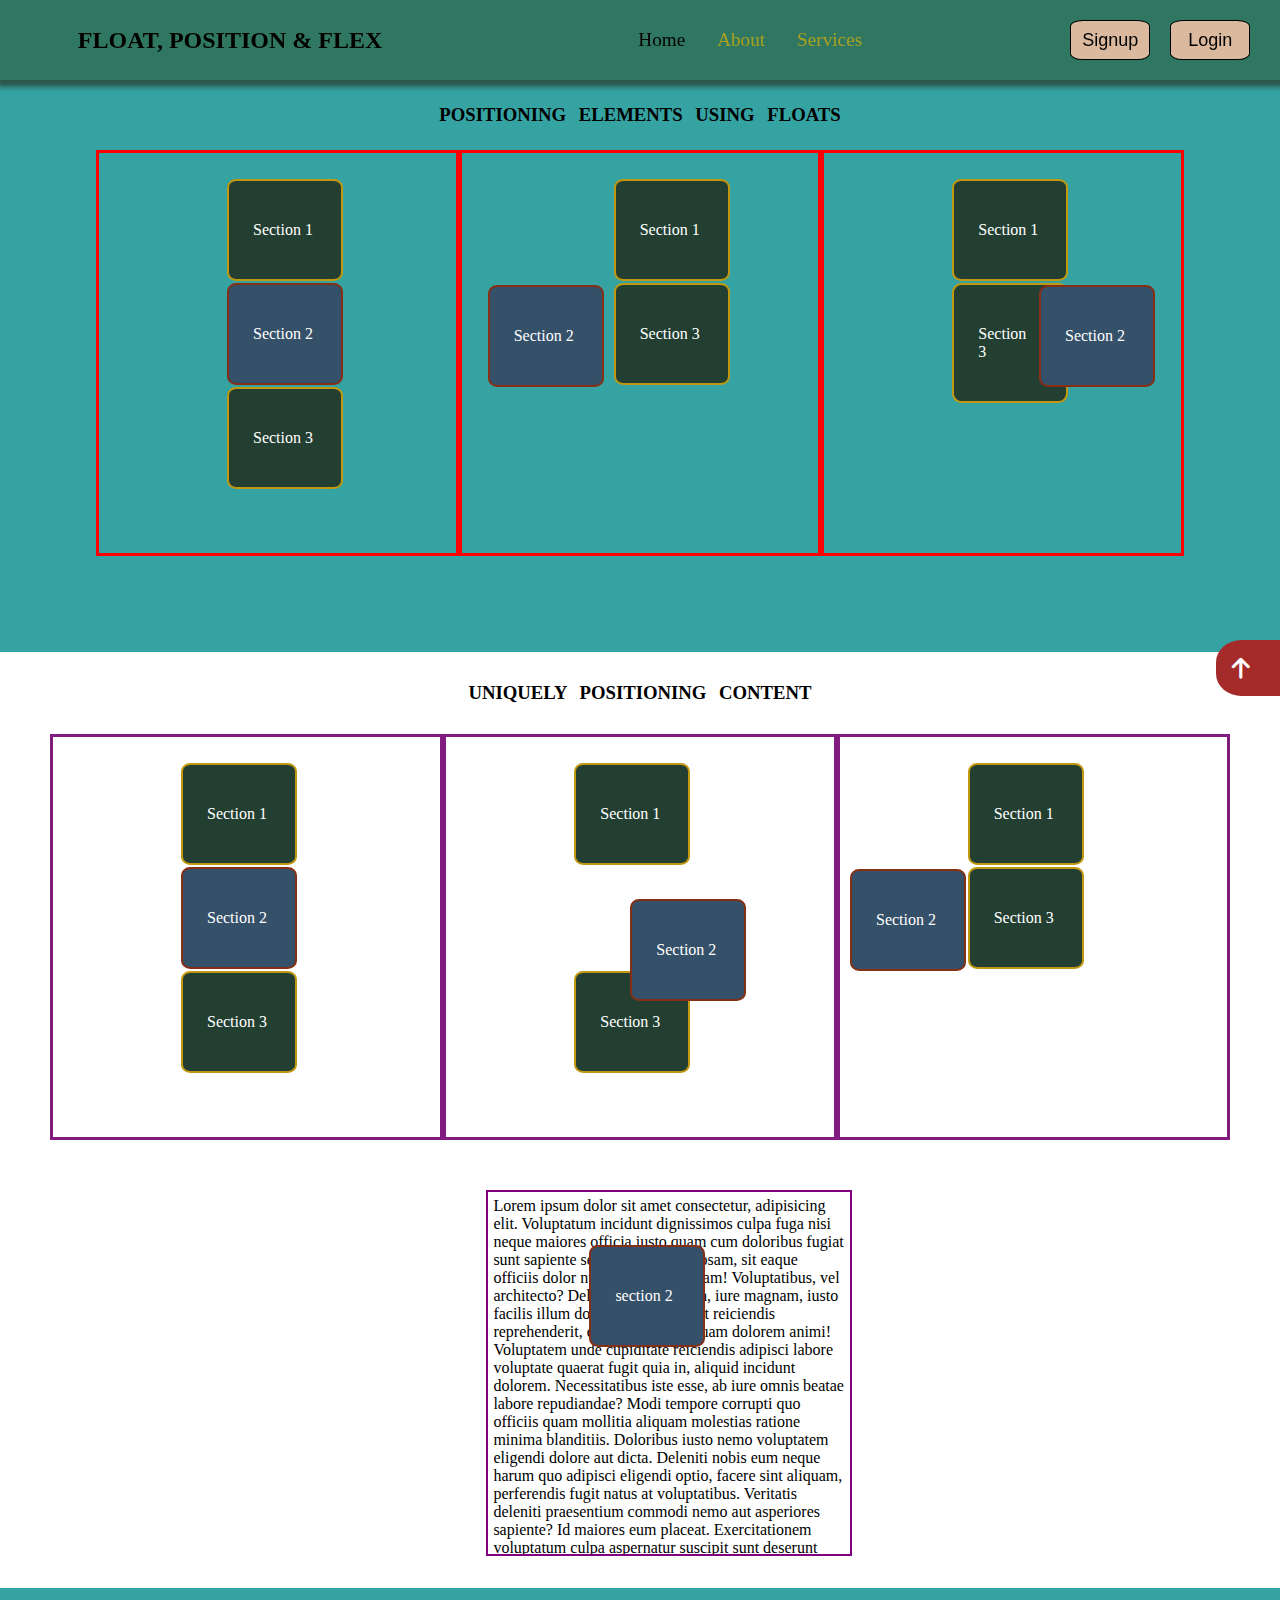
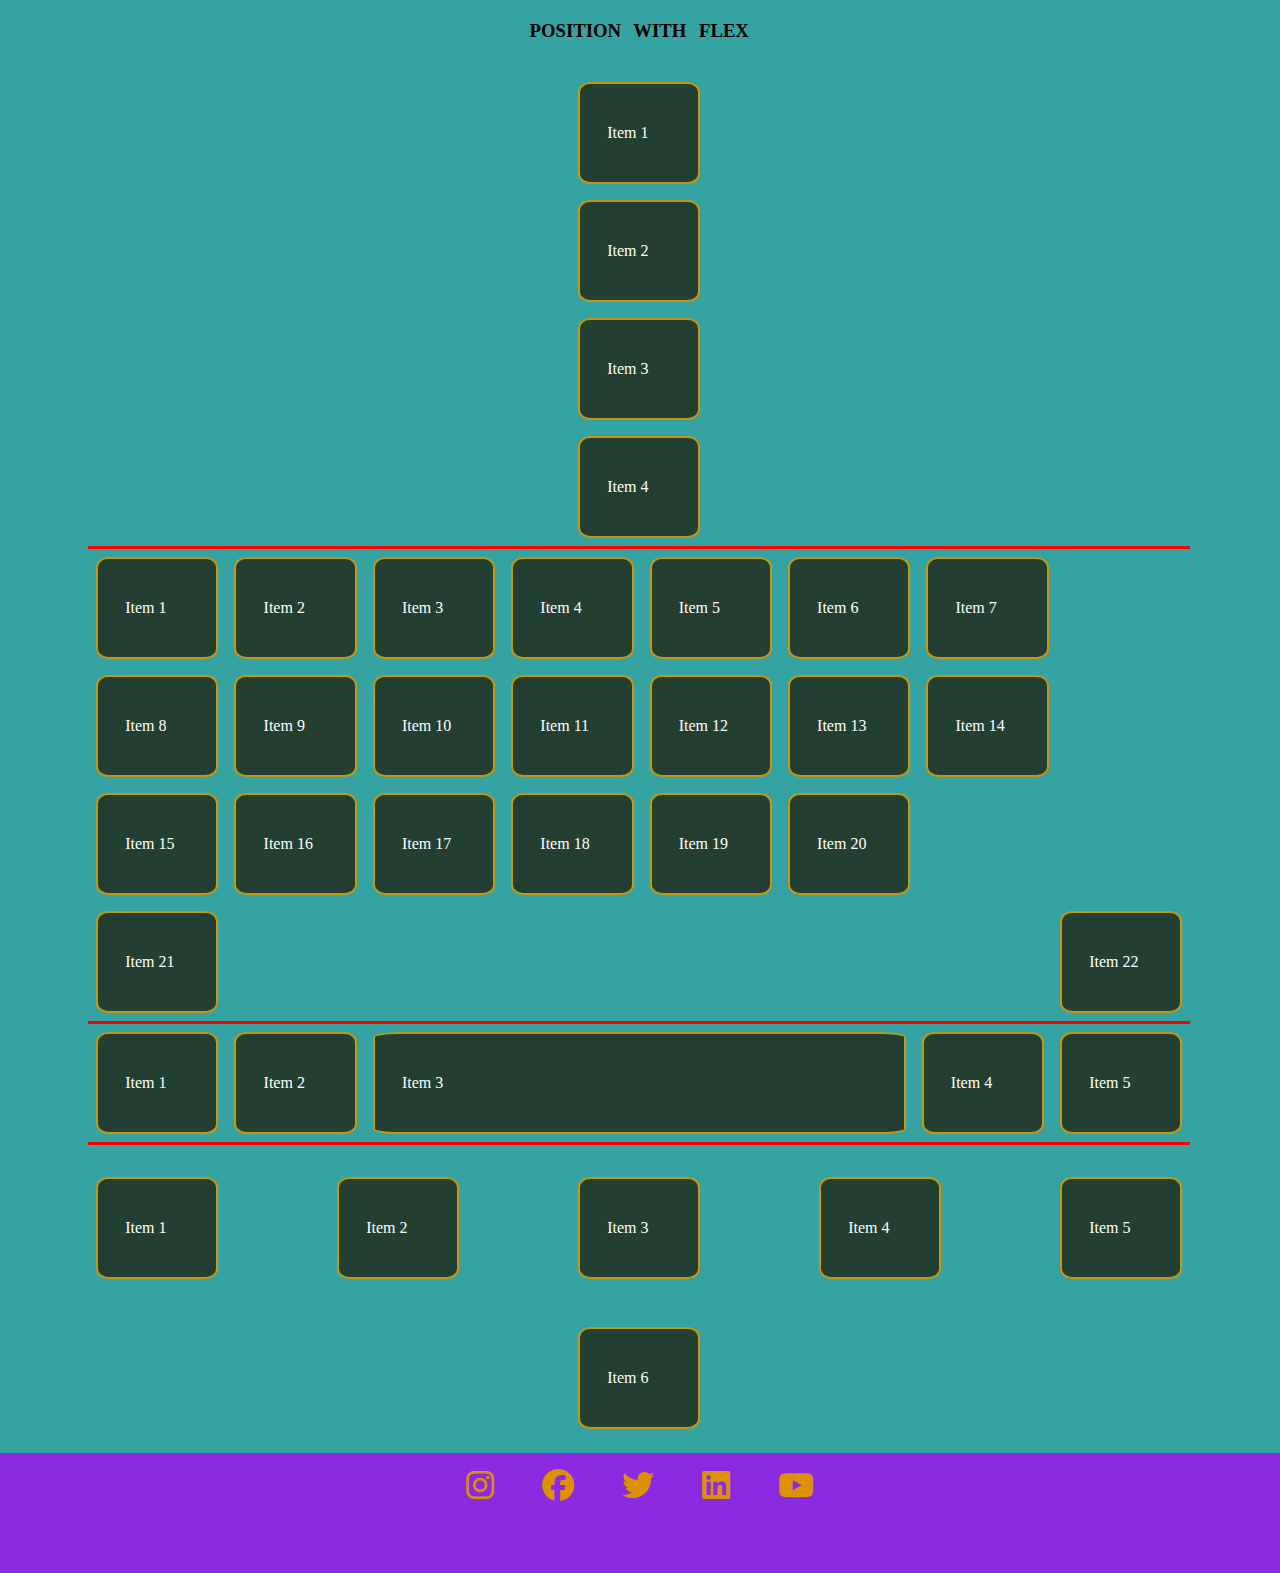
<file: index.html>
<!DOCTYPE html>
<html lang="en">
<head>
    <meta charset="UTF-8">
    <meta name="viewport" content="width=device-width, initial-scale=1.0">
    <link rel="stylesheet" href="https://cdnjs.cloudflare.com/ajax/libs/font-awesome/6.5.1/css/all.min.css">
    <link rel="stylesheet" href="style.css">
    <title>Home-Work</title>
</head>
<body>
    <header id="head">
        <nav class="nav">
            <div>
                <h2>FLOAT, POSITION & FLEX</h2>
            </div>
            <div>
                <ul class="list">
                    <li><a href="" class="link black">Home</a></li>
                    <li><a href="" class="link yellow">About</a></li>
                    <li><a href="" class="link yellow">Services</a></li>
                </ul>
            </div>
            <div class="nav-end">
                <button class="button">Signup</button>
                <button class="button">Login</button>
            </div>
        </nav>
    </header>
    <a class="main">
        <h3 class="hedding">POSITIONING ELEMENTS USING FLOATS</h3>
        <div class="container-1">
            <div class="box">
                <div class="items item item1">Section 1</div>
                <div class="items item item2">Section 2</div>
                <div class="items item item1">Section 3</div>
            </div>
            <div class="box">
                <div class="items d1b2-1 item1">Section 1</div>
                <div class="items d1b2-2 item2">Section 2</div>
                <div class="items d1b2-3 item1">Section 3</div>
            </div>
            <div class="box">
                <div class="items d1b3-1 item1">Section 1</div>
                <div class="items d1b3-2 item2">Section 2</div>
                <div class="items d1b3-3 item1">Section 3</div>
            </div>
        </div>

        <a href="#head"><div class="arrow"><i class="fa-solid fa-arrow-up" style="color: #ffffff;"></i></div></a>
        
        <h3 class="hedding-2">UNIQUELY POSITIONING CONTENT</h3>
        <div class="container-2">
            <div class="boxs">
                <div class="items item item1">Section 1</div>
                <div class="items item item2">Section 2</div>
                <div class="items item item1">Section 3</div>
            </div>
            <div class="boxs">
                <div class="items item d2b2-1 item1">Section 1</div>
                <div class="items item d2b2-2 item2">Section 2</div>
                <div class="items item d2b2-3 item1">Section 3</div>
            </div>
            <div class="boxs">
                <div class="items item d2b3-1 item1">Section 1</div>
                <div class="items item d2b3-2 item2">Section 2</div>
                <div class="items item d2b3-3 item1">Section 3</div>
            </div>
        </div>
        <div class="lorem">
            <div class="items d3b item2">section 2</div>
            <p>Lorem ipsum dolor sit amet consectetur, adipisicing elit. Voluptatum incidunt dignissimos culpa fuga nisi neque maiores officia iusto quam cum doloribus fugiat sunt sapiente sequi magni laboriosam, sit eaque officiis dolor numquam natus totam! Voluptatibus, vel architecto? Deleniti nam nostrum, iure magnam, iusto facilis illum doloremque deserunt reiciendis reprehenderit, quidem sequi aliquam dolorem animi! Voluptatem unde cupiditate reiciendis adipisci labore voluptate quaerat fugit quia in, aliquid incidunt dolorem. Necessitatibus iste esse, ab iure omnis beatae labore repudiandae? Modi tempore corrupti quo officiis quam mollitia aliquam molestias ratione minima blanditiis. Doloribus iusto nemo voluptatem eligendi dolore aut dicta. Deleniti nobis eum neque harum quo adipisci eligendi optio, facere sint aliquam, perferendis fugit natus at voluptatibus. Veritatis deleniti praesentium commodi nemo aut asperiores sapiente? Id maiores eum placeat. Exercitationem voluptatum culpa aspernatur suscipit sunt deserunt sint, laudantium architecto minima illum optio obcaecati expedita deleniti facere modi commodi hic voluptas pariatur placeat repellat aliquam atque esse harum quasi? Vel ipsum exercitationem, ut beatae aperiam, eum tempora necessitatibus voluptates reprehenderit voluptas inventore et nulla. Numquam voluptates, reprehenderit placeat molestias optio magnam ab, soluta voluptatibus repellendus ullam eligendi in dolorem tempora deleniti hic illo cupiditate facilis quasi, id nihil ipsam repudiandae aspernatur adipisci possimus? Ipsa, animi voluptatum fugit maxime autem distinctio aut nulla itaque quis est. Eius sint alias iure repudiandae, libero consectetur labore, qui aliquam natus, saepe illo animi ut molestias facere nisi iusto cumque perferendis exercitationem consequatur laborum. Quidem, dicta? Est laborum sit quas ut culpa non aliquam ex molestiae voluptas esse nostrum illum architecto tempore vitae aliquid odio amet, accusantium ratione ea facere minima. Officia alias deserunt assumenda autem fugit suscipit delectus dolorum laudantium veniam voluptatem, perspiciatis, tempora dolore corrupti, voluptates cumque dicta voluptate sed error doloremque saepe omnis inventore rerum! Sequi sapiente doloremque inventore, eligendi explicabo quasi molestias ipsum ex facilis a mollitia perferendis! Corporis laborum accusantium sequi soluta, iusto cum? Esse dignissimos quo porro, harum magnam fuga vel assumenda optio minima quod nemo earum, impedit culpa. Unde velit dignissimos illo fugiat eos necessitatibus quae adipisci nam sit quaerat, perspiciatis maiores obcaecati eaque cupiditate ipsum. Consequatur, quibusdam, dolores nostrum tempore, labore voluptatum aut modi ea deserunt rem inventore aliquam molestias minima? Sint sit, in ipsum hic ab quaerat, quam obcaecati alias quasi impedit dolores ipsam illum placeat iure illo quae, officia eveniet dicta ut rem voluptatem tempora deleniti! Iste sapiente laudantium a iusto, quisquam aperiam cumque cum voluptatum deleniti. Inventore, culpa illo! Similique fugit quam porro totam, neque aliquid repudiandae veritatis odit aperiam rem est laborum consequuntur, alias dicta repellendus dolores impedit voluptates doloribus. Quos, qui voluptatem error assumenda, eum aspernatur pariatur hic enim distinctio accusamus vel tempora praesentium ut eaque officia id libero in ex suscipit ea ducimus. Accusamus adipisci qui sapiente saepe et dicta repudiandae similique delectus modi possimus eveniet odit corporis reprehenderit provident illo, maxime ipsum repellendus nisi eos at cupiditate officiis ut. Quia, magni qui. Pariatur itaque earum assumenda est, corrupti aspernatur delectus deleniti eius corporis repellat enim possimus nisi reiciendis culpa hic reprehenderit omnis ratione eligendi?</p>
        </div>
        <div class="container-3">
            <h3 class="hedding-3">POSITION  WITH  FLEX</h3>
            <div class="c3d1">
                <div class="c3 item1">Item 1</div>
                <div class="c3 item1">Item 2</div>
                <div class="c3 item1">Item 3</div>
                <div class="c3 item1">Item 4</div>
            </div>
            <div class="c3d2">
                <div class="c3 item1">Item 1</div>
                <div class="c3 item1">Item 2</div>
                <div class="c3 item1">Item 3</div>
                <div class="c3 item1">Item 4</div>
                <div class="c3 item1">Item 5</div>
                <div class="c3 item1">Item 6</div>
                <div class="c3 item1">Item 7</div>
                <div class="c3 item1">Item 8</div>
                <div class="c3 item1">Item 9</div>
                <div class="c3 item1">Item 10</div>
                <div class="c3 item1">Item 11</div>
                <div class="c3 item1">Item 12</div>
                <div class="c3 item1">Item 13</div>
                <div class="c3 item1">Item 14</div>
                <div class="c3 item1">Item 15</div>
                <div class="c3 item1">Item 16</div>
                <div class="c3 item1">Item 17</div>
                <div class="c3 item1">Item 18</div>
                <div class="c3 item1">Item 19</div>
                <div class="c3 item1">Item 20</div>
                <div class="c3div">
                    <div class="c3 item1">Item 21</div>
                    <div class="c3 item1">Item 22</div>
                </div>
            </div>
            <div class="c3d3">
                <div class="c3 item1">Item 1</div>
                <div class="c3 item1">Item 2</div>
                <div class="c3 d3i3 item1">Item 3</div>
                <div class="c3 item1">Item 4</div>
                <div class="c3 item1">Item 5</div>
            </div>
            <div class="c3d4">
                <div class="c3 item1">Item 1</div>
                <div class="c3 item1">Item 2</div>
                <div class="c3 item1">Item 3</div>
                <div class="c3 item1">Item 4</div>
                <div class="c3 item1">Item 5</div>
            </div>
            <div class="c3d5">
                <div class="c3 item1">Item 6</div>
            </div>
        </div>
    </main>
    <footer>
        <div class="last-div">
            <i class="fa-brands fa-instagram"></i>
            <i class="fa-brands fa-facebook"></i>
            <i class="fa-brands fa-twitter"></i>
            <i class="fa-brands fa-linkedin"></i>
            <i class="fa-brands fa-youtube"></i>
        </div>
    </footer>

</body>
</html>
</file>
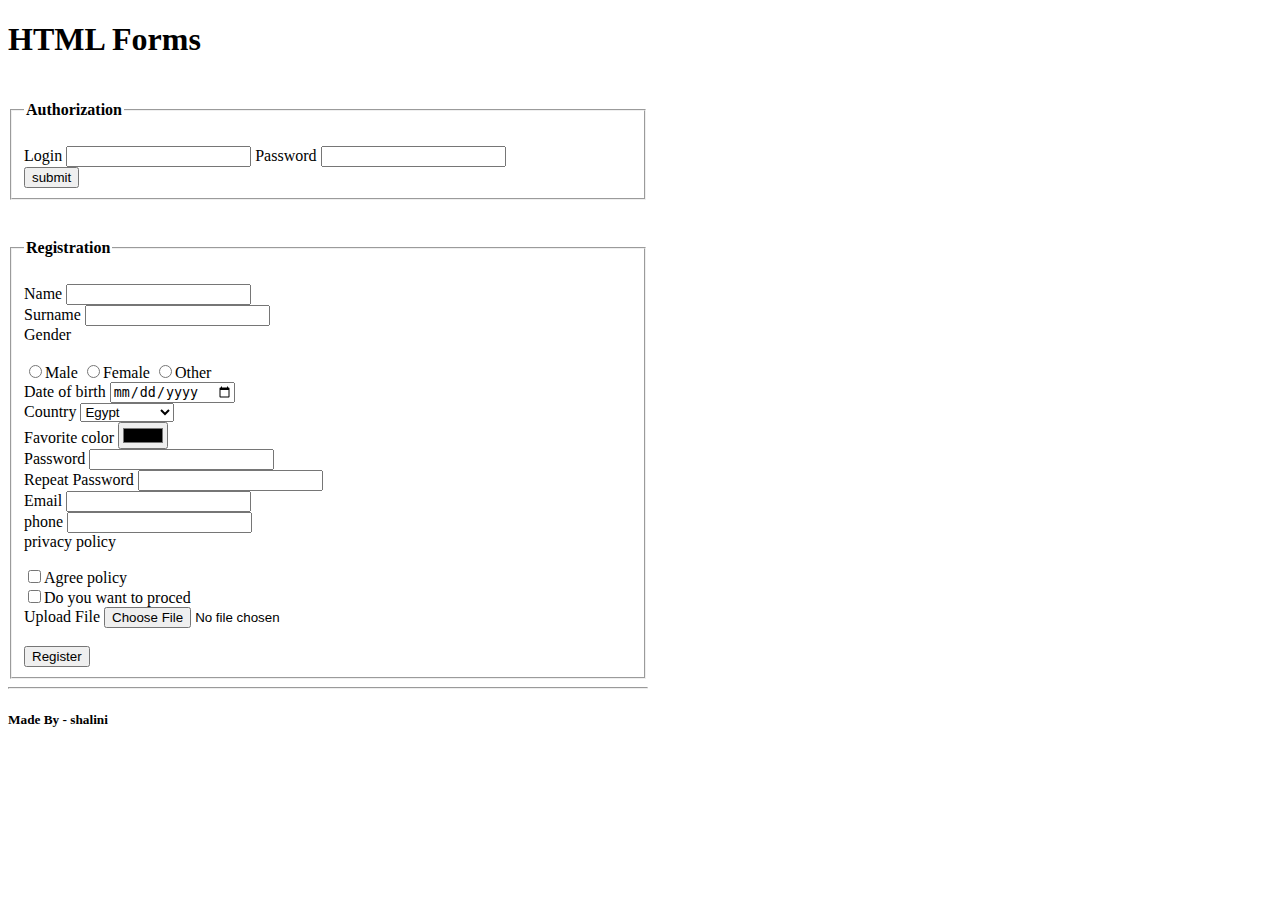
<file: form.html>
<!DOCTYPE html>
<html lang="en">
<head>
    <meta charset="UTF-8">
    <meta name="viewport" content="width=device-width, initial-scale=1.0">
    <title>Home work</title>
</head>
<body style="width: 50%;">
    <h1>HTML Forms</h1>
    <fieldset>
        <legend><h4>Authorization</h4></legend>
        <form>
            <label>Login</label>
            <input type="text">
            <label>Password</label>
            <input type="password">
            <br>
            <button>submit</button>
        </form>    
    </fieldset>
    <br>
    <fieldset>
        <legend><h4>Registration</h4></legend>
        <form>
            <label>Name</label>
            <input type="text">
            <br>
            <label>Surname</label>
            <input type="text">
            <br>
            <label>Gender</label><br>
            <br>
            <input type="radio" value="Male" name="Gender">Male
            <input type="radio" value="Female" name="Gender">Female
            <input type="radio" value="Other" name="Gender">Other
            <br>
            <label>Date of birth</label>
            <input type="date">
            <br>
            <label>Country</label>
            <select>
                <optgroup>Select ...</optgroup>
                <optgroup label="Africa">
                    <option>Egypt</option>
                    <option>Kenya</option>
                </optgroup>
                <optgroup label="Americas">
                    <option>Mexico</option>
                    <option>Argentina</option>
                </optgroup>
                <optgroup label="Asia">
                    <option>India</option>
                    <option>Japan</option>
                </optgroup>
                <optgroup label="Europe">
                    <option>Albania</option>
                    <option>Andorra</option>
                </optgroup>
            </select>
            <br>
            <label>Favorite color</label>
            <input type="color">
            <br>
            <label>Password</label>
            <input type="password">
            <br>
            <label>Repeat Password</label>
            <input type="password">
            <br>
            <label>Email</label>
            <input type="email"> 
            <br>
            <label>phone</label>
            <input type="number">
            <br>
            <label>privacy policy</label><br>
            <p>
                <!-- something about privacy policy -->
            </p>
            <input type="checkbox">Agree policy
            <br>
            <input type="checkbox">Do you want to proced
            <br>
            <label>Upload File</label>
            <input type="file"><br>
            <br>
            <button>Register</button>
        </form>
    </fieldset>
    <hr>
    <h5>Made By - shalini</h5>   
    <br>
</body>
</html>
</file>
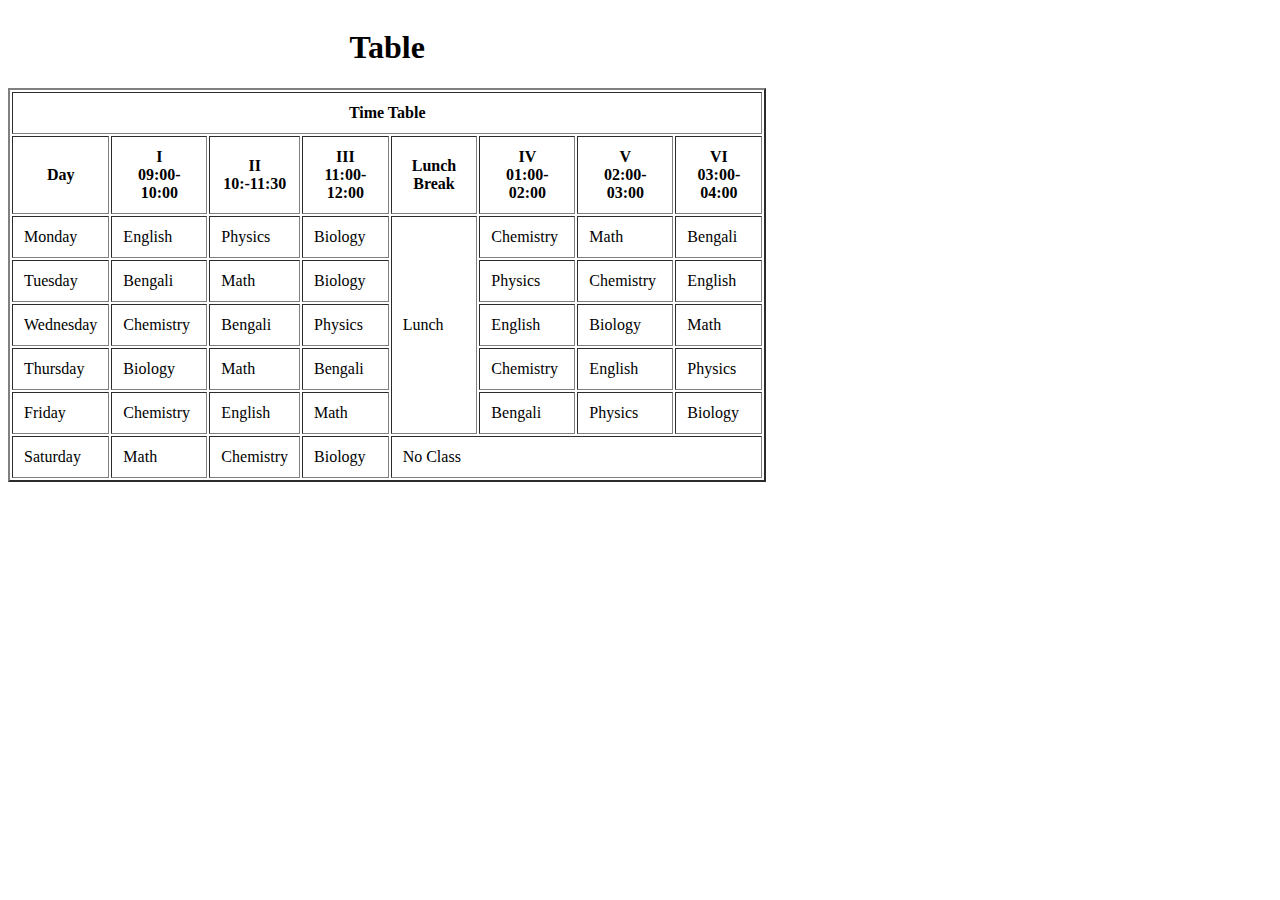
<file: time_table.html>
<!DOCTYPE html>
<html lang="en">
<head>
    <meta charset="UTF-8">
    <meta name="viewport" content="width=device-width, initial-scale=1.0">
    <title>home work</title>
</head>
<body>
    <table border="2px solid" width="60%" cellpadding="11px">
        <caption><h1>Table</h1></caption>
        <thead>
            <tr> 
                <th colspan="8">Time Table</th>
            </tr>
            <tr>
                <th>Day</th>
                <th>I<br>09:00-10:00</th>
                <th>II<br>10:-11:30</th>
                <th>III<br>11:00-12:00</th>
                <th>Lunch Break</th>
                <th>IV<br>01:00-02:00</th>
                <th>V<br>02:00-03:00</th>
                <th>VI<br>03:00-04:00</th>
            </tr>
        </thead>
        <tbody>
            <tr>
                <td>Monday</td>
                <td>English</td>
                <td>Physics</td>
                <td>Biology</td>
                <td rowspan="5">Lunch</td>
                <td>Chemistry</td>
                <td>Math</td>
                <td>Bengali</td>
            </tr>
            <tr>
                <td>Tuesday</td>
                <td>Bengali</td>
                <td>Math</td>
                <td>Biology</td>
                <td>Physics</td>
                <td>Chemistry</td>
                <td>English</td>
            </tr>
            <tr>
                <td>Wednesday</td>
                <td>Chemistry</td>
                <td>Bengali</td>
                <td>Physics</td>
                <td>English</td>
                <td>Biology</td>
                <td>Math</td>
            </tr>
            <tr>
                <td>Thursday</td>
                <td>Biology</td>
                <td>Math</td>
                <td>Bengali</td>
                <td>Chemistry</td>
                <td>English</td>
                <td>Physics</td>
            </tr>
            <tr>
                <td>Friday</td>
                <td>Chemistry</td>
                <td>English</td>
                <td>Math</td>
                <td>Bengali</td>
                <td>Physics</td>
                <td>Biology</td>
            </tr>
        </tbody>
        <tfoot>
            <td>Saturday</td>
            <td>Math</td>
            <td>Chemistry</td>
            <td>Biology</td>
            <td colspan="4">No Class</td>
        </tfoot>
    </table>
</body>
</html>
</file>
<file: style.css>
*{
    padding: 0px;
    margin: 0px;
}
.nav{
    padding:1.5rem;
    display: flex;
    gap: 20%;
    justify-content: center;
    align-items: center;
    background-color: rgb(48, 119, 98);
    position: fixed;
    width: 100%;
    height: 2rem;
    z-index: 1;
    box-shadow:2px 2px 5px 5px  rgb(44, 87, 75);
}
.list{
    display: flex;
    gap: 20%;
    /* text-decoration: none; */
    list-style-type: none;   
}
a{
    text-decoration: none;
}
button{
    height:2.5rem;
    width:5rem;
    margin-left:1rem;
    border-radius:16%;
    background-color:rgb(218, 185, 158);
    border: 1px solid black;
    font-size: large;
}
.link{
    font-size:larger;
}
h2:hover{
    color: rgb(172, 43, 43);
}
.link:hover{
    color: rgb(235, 215, 35);
}
.button:hover{
    background-color: rgb(37, 37, 231);
    color: white;
}
.main{
    padding-top:4rem;
}
.hedding{
    background-color: rgb(54, 163, 163);
    text-align: center;
    padding-top:6.5rem;
    word-spacing: 0.5rem;
}
.black{
    color: black;
}
.yellow{
    color: rgb(170, 161, 32);
}
.container-1{
    display: flex;
    justify-content: space-between;
    padding:6rem;
    padding-top:1.5rem;
    background-color: rgb(54, 163, 163);
}
.box{
    height:22rem;
    width: 22rem;
    padding: 1.5rem;
    border: 3px solid red;  
}
.container-2{
    display: flex;
    justify-content: space-between;
    padding: 50px;
    padding-top: 30px;
}
.hedding-2{
    text-align: center;
    padding-top: 30px;
    word-spacing: 0.5rem;

}
.boxs{
    height:22rem;
    width: 22rem;
    padding: 1.5rem; 
    border: 3px solid rgb(128, 27, 128);   
}
.items{
    /*height:5.5rem; */
    width:5rem;
    border: 2px solid black;
    margin: 2px;
    border-radius: 8%;
    padding: 2.5rem 0.5rem 2.5rem 1.5rem;
    /* text-align: center; */

}
.item{
    margin-left: 6.5rem;
}
.d1b2-2{
    float: left;
}
.d1b2-1,.d1b2-3{
    margin-left:8rem;
}
.d1b3-2{
    float: right;
}
.d1b3-1,.d1b3-3{
    margin-left: 6.5rem;
}
.d2b2-2{
    position: relative;
    top:2rem;
    left:3.5rem;
}
.d2b3-2{
    position: absolute;
    right:19.5rem;
}
.lorem{
    height: 22rem;
    width: 22rem;
    border: 2px solid purple;
    padding: 5px;
    overflow-y: scroll;
}
.lorem{
    margin-left: 38%;
}
.d3b{
    position: absolute;
    margin-top: 3rem;
    margin-left: 6rem;
}
.c3{
    /*height: 5rem; */
    width: 4rem;
    padding: 2.5rem 1.7rem 2.5rem 1.7rem;
    margin:0.5rem;
    border: 2px solid black;
    border-radius: 10%;
}
.item1{
    border: 2px solid rgb(194, 152, 16);
    background-color: rgb(35, 63, 50);
    color: white;
}
.item2{
    border: 2px solid rgb(133, 48, 22);
    background-color:rgb(53, 80, 105);
    color: white;
}

.container-3{
    margin-top: 2rem;
    padding: 0rem 5.6rem 1rem 5.5rem;
    background-color: rgb(54, 163, 163);
}
.hedding-3{
    background-color: rgb(54, 163, 163);
    text-align: center;
    padding-top: 2rem;
    padding-bottom: 2rem;
    word-spacing:0.5rem;
}
.c3d1{
    display: flex;
    flex-direction: column;
    align-items: center;
}
.c3d2{
    border-top: 3px solid red;
    display: flex;
    flex-wrap: wrap;
}
.c3div{
    display: flex;
    width: 100%;
    justify-content:space-between;
}
.c3d3{
    display: flex;
    border-top: 3px solid red;
    border-bottom: 3px solid red;
}
.d3i3{
    flex-grow: 1;
    border-radius:5%;
}
.c3d4{
    padding-top: 1.5rem;
    display: flex;
    justify-content: space-between;
}
.c3d5{
    padding-top: 2rem;
    display: flex;
    justify-content: center;
    align-items: center;
}
.fa-brands{
    font-size:xx-large;
}
.last-div{
    display: flex;
    gap: 3rem;
    justify-content: center;
    padding-top: 1rem;
    padding-bottom: 1rem;
    background-color: blueviolet;
    height:5.5rem;
}
.fa-solid{
    font-size: x-large;
}
.fa-brands{
    color: rgb(221, 144, 0);
}
.fa-brands:hover{
    color:rgba(40, 40, 189, 0.781);
}
.arrow{
    right: 0;
    top:40rem;
    position: fixed;
    height:2.5rem;
    width: 3rem;
    background-color: brown;
    padding:1rem 0rem 0rem 1rem;
    border-top-left-radius: 40%;
    border-bottom-left-radius: 40%
}
</file>
